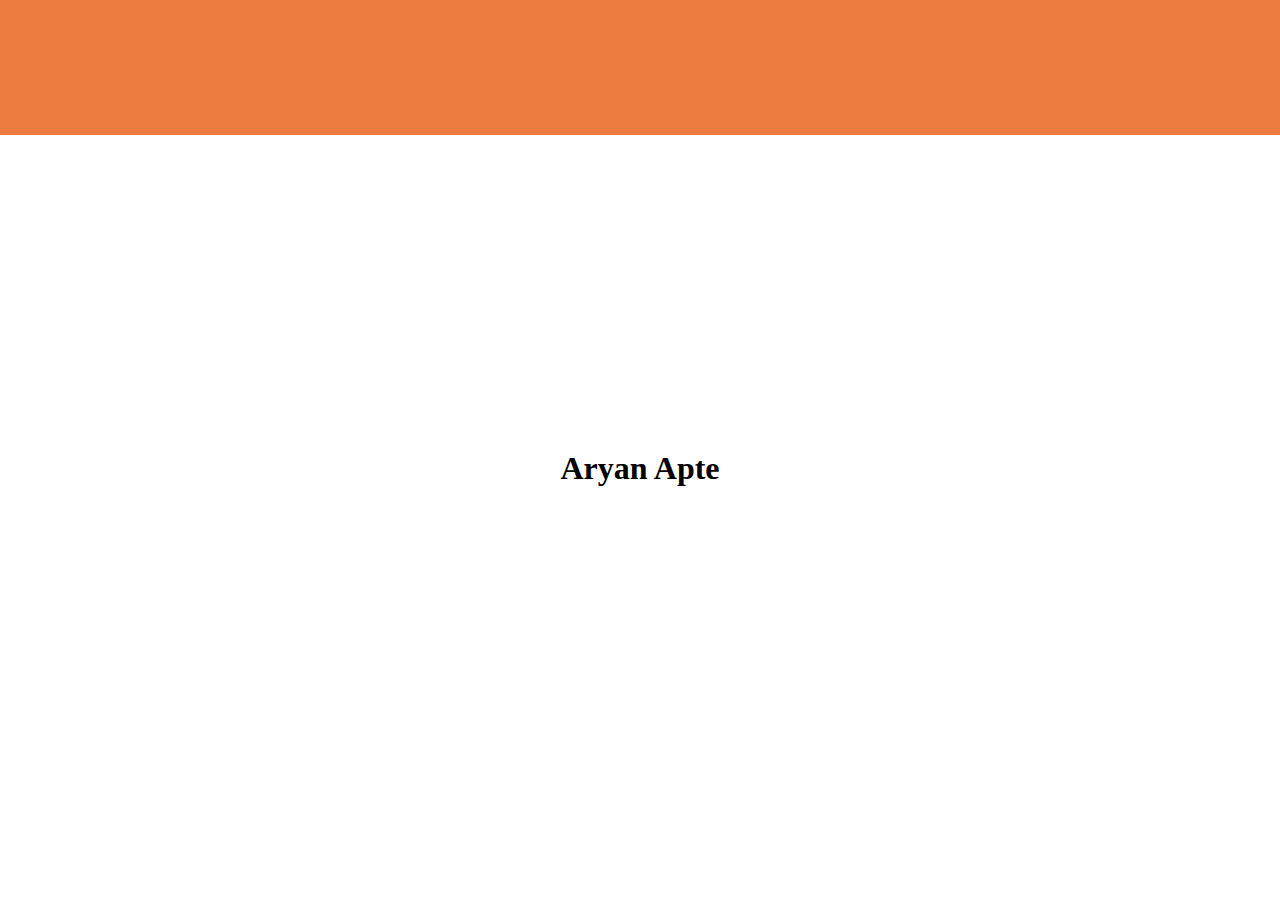
<file: portfolio/index.html>
<!DOCTYPE html>
<html>
    <head>
        <title>Aryan Apte</title> 
        <link rel="stylesheet" href="styles.css">
    </head>
    <body>
        <div class="navbar">
            <div class="ul"></div>
        </div>
        <div class="center"><h1>Aryan Apte</h1></div>
        <script src="app.js"></script>
    </body>
</html>
</file>
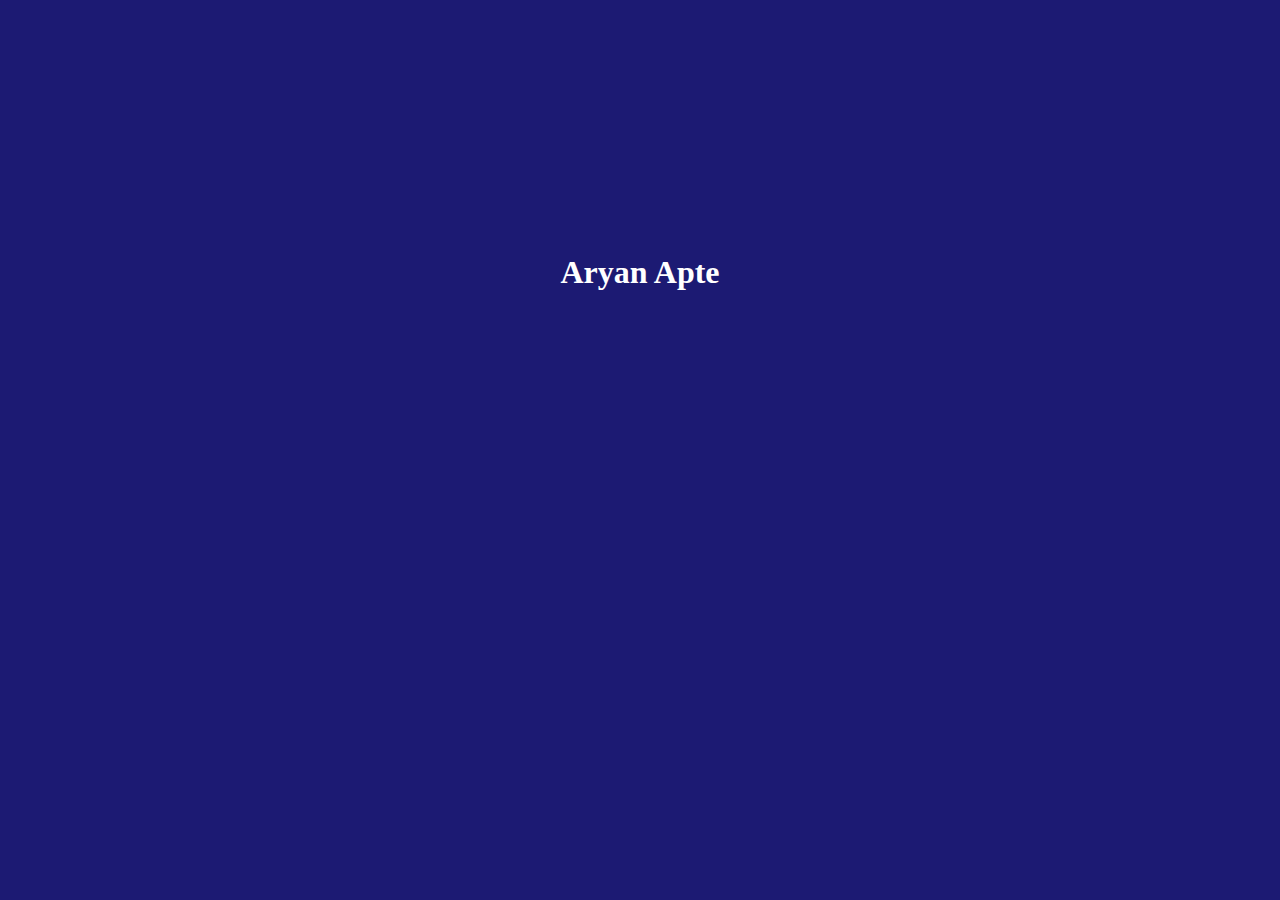
<file: portfolio.html>
<!DOCTYPE html>
<html>
    <head>
        <title>Aryan Apte</title>
        <body text="white" bgcolor="#1c1a73">
        <h1><p align="center", style="font-family:Cambria, 
        Cochin, Georgia, Times, 
        'Times New Roman', serif"><br><br><br><br><br><br>Aryan Apte</p></h1>
        </body>
    </head>
</html>
</file>
<file: portfolio/styles.css>
*{
    box-sizing: border-box;
    padding: 0;
    margin: 0;
    background-color: #fff;
}

body {
    display: flex;
    flex-direction: column;
    color: "black";
    font-family: 'Times New Roman', Times, serif;
    margin-top: 0;
}

.center {
    left: 0;
    position: absolute;
    text-align: center;
    top: 50%;
    width: 100%;
}

.navbar{
    height: 15vh;
    width: 100%;
    background-color: rgb(235, 123, 63);
    justify-content: flex-start;
    color:blueviolet;
    overflow:hidden;
}
.ul{
    background-color: rgb(235, 123, 63);
    padding: 40px;
    list-style-type: none;
    text-align: center;
    text-decoration: none;
}
</file>
